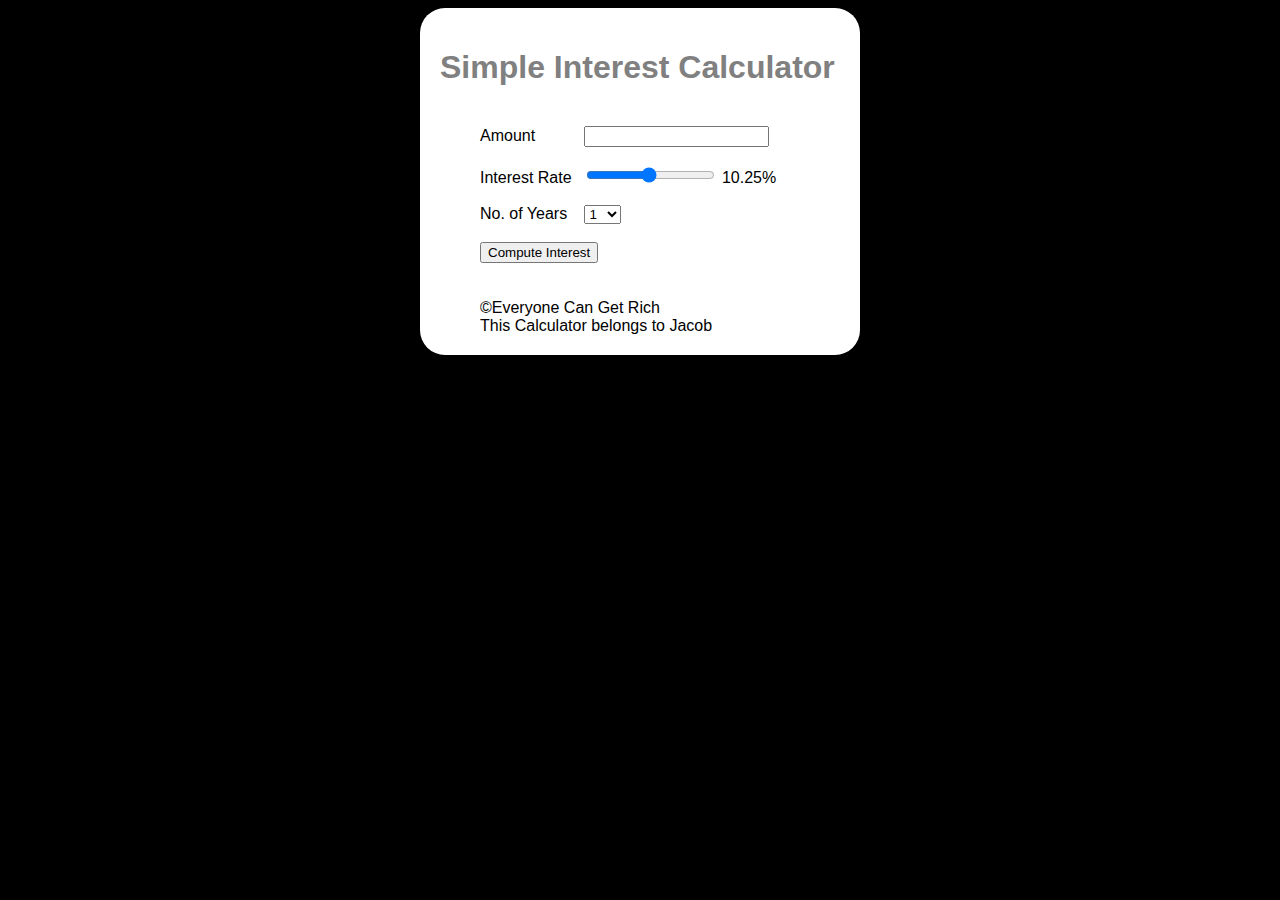
<file: Course2/vftvk-Simple-Interest-Calculator-master/index.html>
<!DOCTYPE html>

<html>
    <head>
    <title>Simple Interest Calculator</title>
    <script src="script.js"></script>
    <link rel="stylesheet" href="style.css">
    </head>

    <body>
        <div class = "maindiv">
        <h1>Simple Interest Calculator</h1>
        
            <div class = "formdiv">
                <br>
        <label>Amount</label> <input type="number"  id="principal">  
        <br>
        <br>
        <label>Interest Rate </label> <input type="range"  id="rate" min = "1", max = "20", value = "10.25" step = "0.25" onchange = "updateRate()">
        <span id = "rate_val">
            10.25%
        </span>
        <br>
        <br>
        <label>No. of Years
            </label>
        <select id="years">
            <option value="1">1</option>
            <option value="2">2</option>
            <option value="3">3</option>
            <option value="4">4</option>
            <option value="5">5</option>
            <option value="6">6</option>
            <option value="7">7</option>
            <option value="8">8</option>
            <option value="9">9</option>
            <option value="10">10</option>
            
        </select>
        <br/>
        <br>

        <button onclick="compute()">Compute Interest</button>
        <br>
        <span id="result">
        
        </span>
        <br>
        <br>
        <footer>

            &#169;Everyone Can Get Rich
            <br> This Calculator belongs to Jacob
        
        
        </footer>
        
         </div>
       
        </div>
    </body>
</html>
</file>
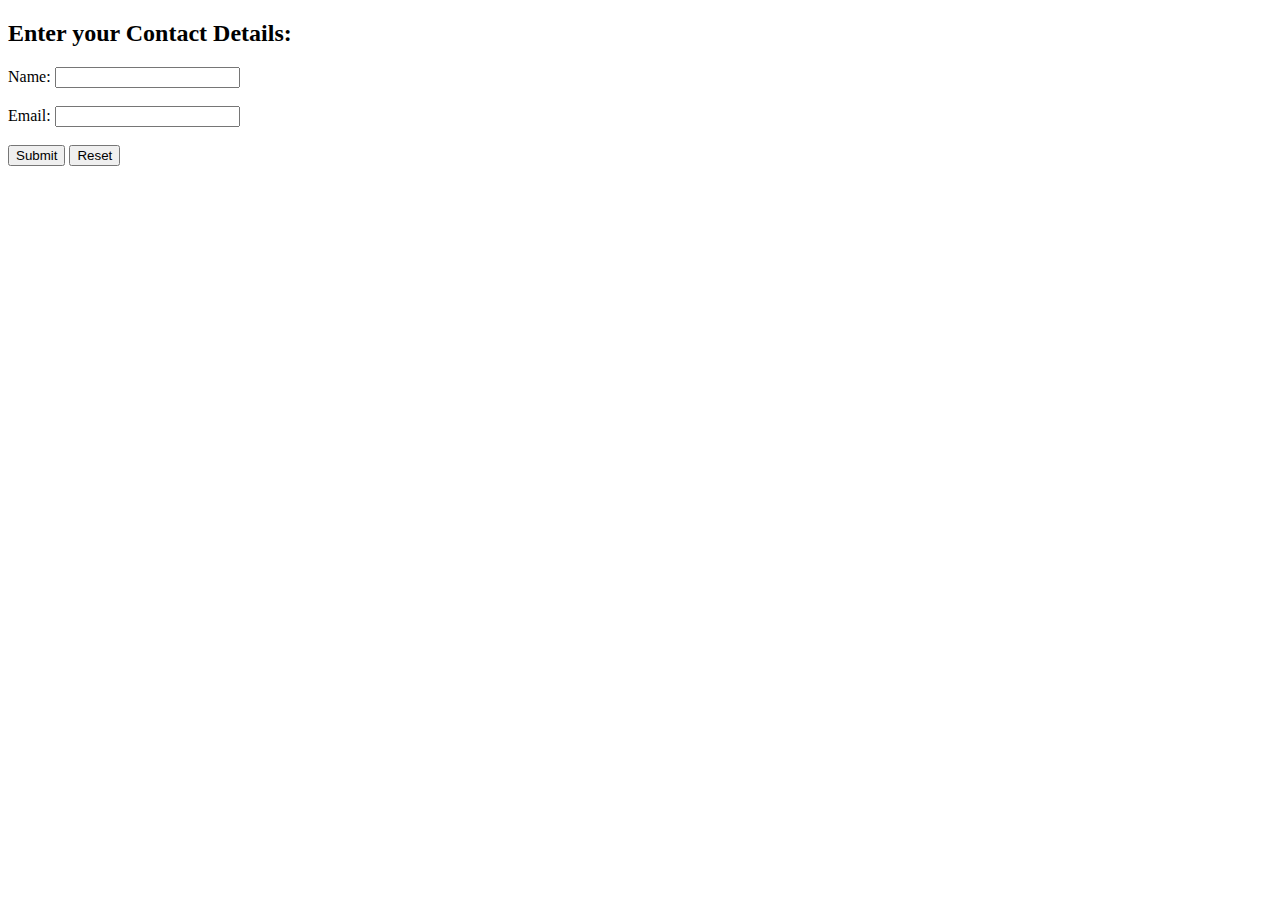
<file: javatest.html>
<!DOCTYPE html>

<html>
    <head>
        <script type="application/javascript">
            function checkData(){
                var nameid = document.getElementById("name");
                var emailid = document.getElementById("email");
                if(nameid.value == "" && emailid.value == ""){
                    alert("Please enter the fields");
                    return false;
                }
                if(nameid.value == "") {
                    alert("Please enter a name");
                    return false;
                }
                if(emailid.value == "") {
                    alert("Please enter an email address")
                    return false;
                }
                alert("GGEZ");
                return true;
            }
        </script>
    </head>
    <body>
        <h2>Enter your Contact Details:</h2>
        <form id = "form1" onsubmit = "return checkData()">
            <label for = "name">Name: </label>
            <input type = "text" id = "name" name = "name"> 
            <br>
            <br>
            <label for ="email">Email: </label>
            <input type ="email" id ="email" name ="email"><br><br>
            <input type = "submit" value = "Submit">
            <input type = "reset" value = "Reset">
        </form>
        
    </body>
    
</html>
</file>
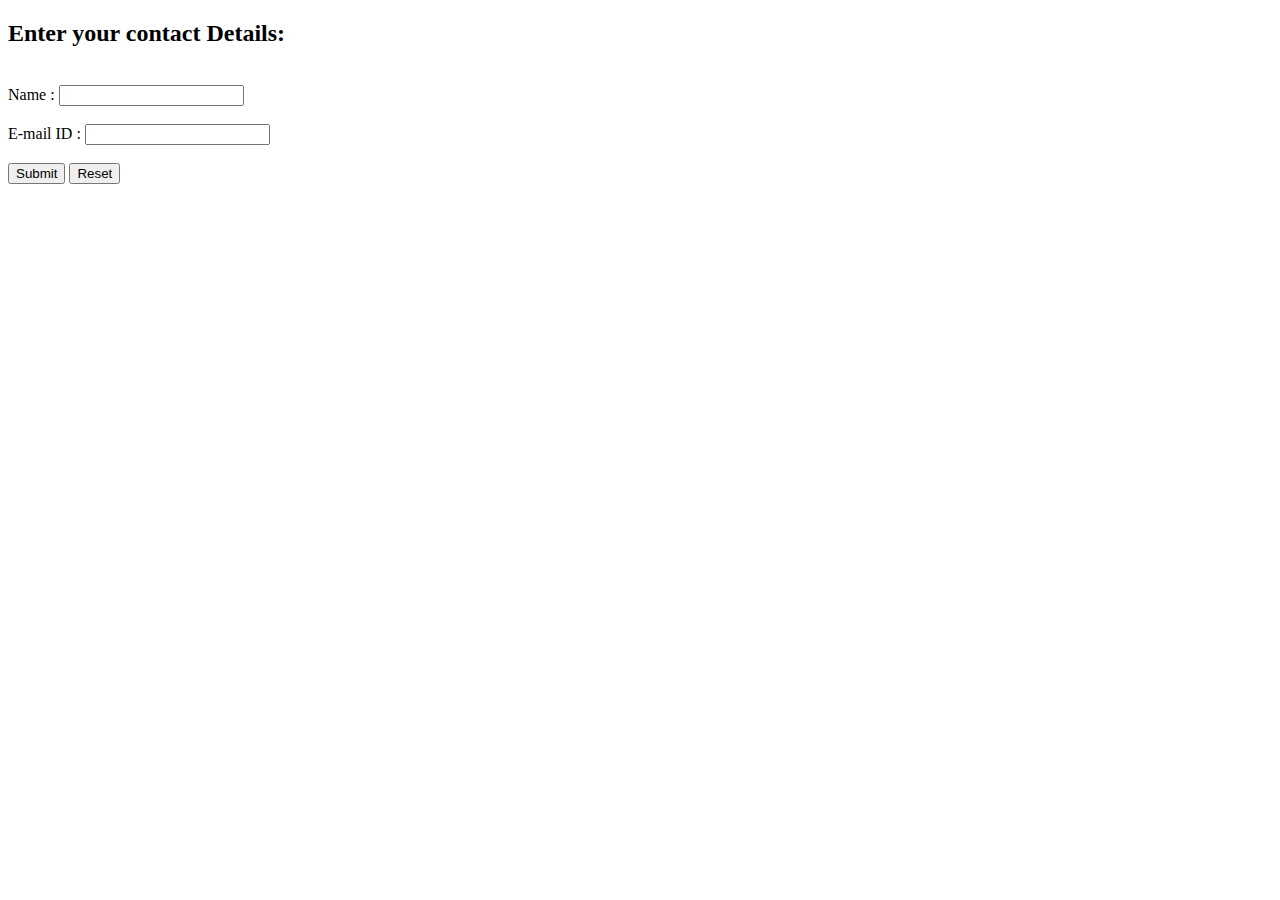
<file: test_web/asdawd.html>
<!DOCTYPE html>
<html>
    <head>
    <title>Contact Details</title>
    <script type="application/javascript">
        function checkdata(){
	      //create references to the input elements we wish to validate
	      var username = document.getElementById("name");
	      var emailid   = document.getElementById("email");

	      //Check if username field is empty
	      if(username.value == ""){
	            alert("Please enter the name");
	            username.focus();
	            return false;
	      }
	     //Check if email field is empty
	      if(emailid.value == ""){
	            alert("Please enter the email");
	            emailid.focus();
	            return false;
	      }
	     //If all is well return true.
         alert("Form validation is successful.")
	      return true;
	    }
    </script>
    </head>
    <body>
        <h2>Enter your contact Details:</h2> <br>
        <form id="form1" onsubmit="return checkdata()">
            <label for="name">Name :</label>
            <input type="text" id="name" name="name">
            <br>
            <br>
            <label for="email">E-mail ID :</label>
            <input type="email" id="email" name="email">
            <br>
            <br>
            <input type="submit" value="Submit">
            <input type="reset" value="Reset">
        </form>
</html>
</file>
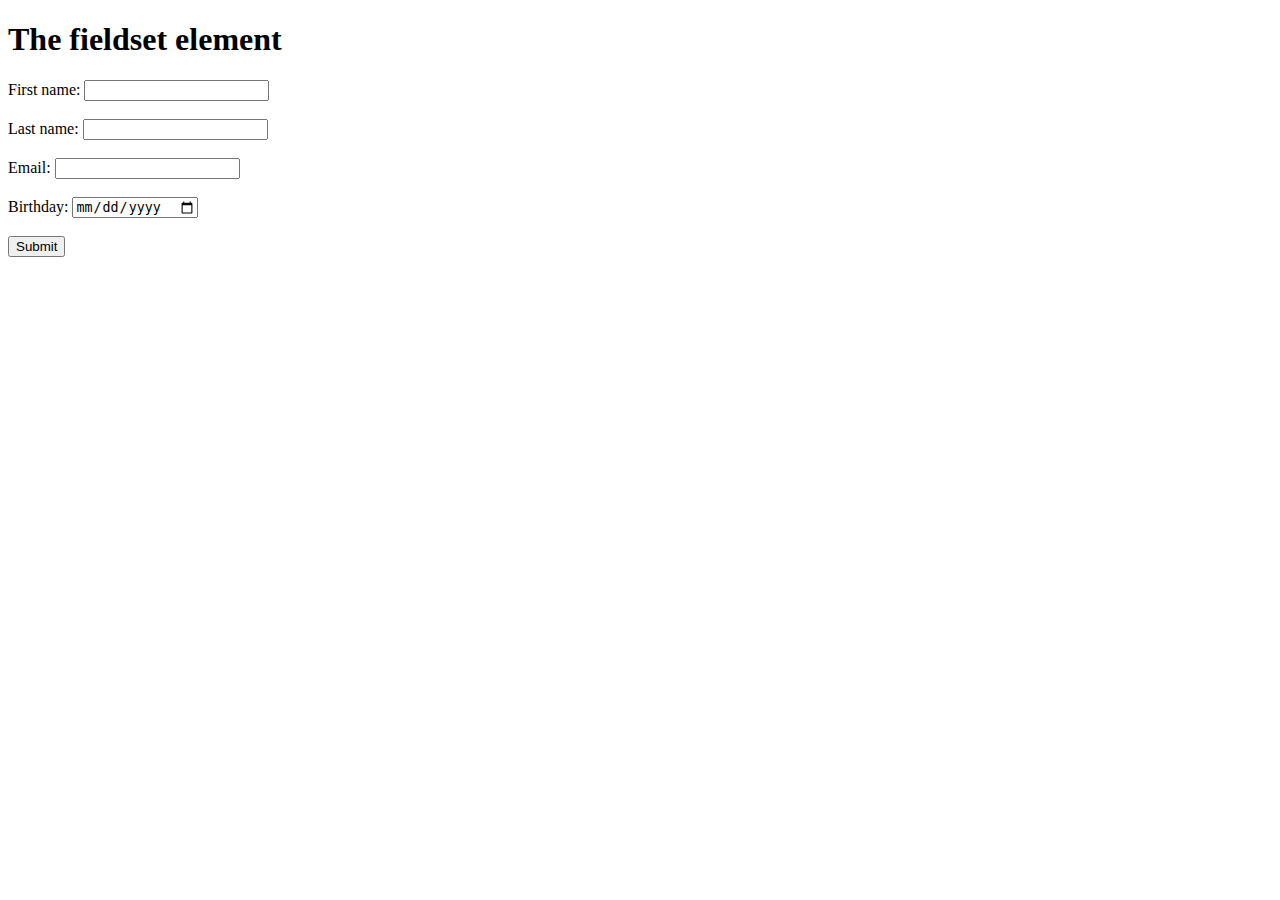
<file: test_web/test.html>
<!DOCTYPE html>
<!--[if lt IE 7]>      <html class="no-js lt-ie9 lt-ie8 lt-ie7"> <![endif]-->
<!--[if IE 7]>         <html class="no-js lt-ie9 lt-ie8"> <![endif]-->
<!--[if IE 8]>         <html class="no-js lt-ie9"> <![endif]-->
<!--[if gt IE 8]>      <html class="no-js"> <!--<![endif]-->
<html>

<head>
    
    <script type = "application/javascript">
        function checkData(){
        var username = document.getElementById("fname");
        alert("in")
        return true;
    }
    </script>
</head>


<body>
    <!--[if lt IE 7]>
            <p class="browsehappy">You are using an <strong>outdated</strong> browser. Please <a href="#">upgrade your browser</a> to improve your experience.</p>
        <![endif]-->
    <h1> The fieldset element</h1>
    <form id="form1" onsubmit="return checkData()">
        <label for="fname"> First name: </label>
        <input type="text" id="fname" name="fname"><br><br>
        <label for ="lname"> Last name: </label>
        <input type="text" id="lname" name="lname"><br><br>
        <label for ="email"> Email: </label>
        <input type="email" id="email" name="email"><br><br>
        <label for="birthday"> Birthday: </label>
        <input type="date" id="birthday" name="birthday"><br><br>
        <input type="submit" value="Submit">
        
    </form>
    


</html>
</file>
<file: Course2/vftvk-Simple-Interest-Calculator-master/style.css>
body {
  background-color: black; 
  font-family:arial;
  color:white}
h1{color:grey;
  }
.maindiv{
  background-color: white; 
  color:black;
  width:400px;
  padding: 20px;
  border-radius:25px;
  margin:0 auto;

}
.formdiv{
  width: 80%;
      height: 50%;
      top:50%;
      margin:0 auto;
}
mark{
  background-color: yellow;
  color: black;
}
label {
  display: inline-block;
  width: 100px;
  text-align: left;
}​
</file>
